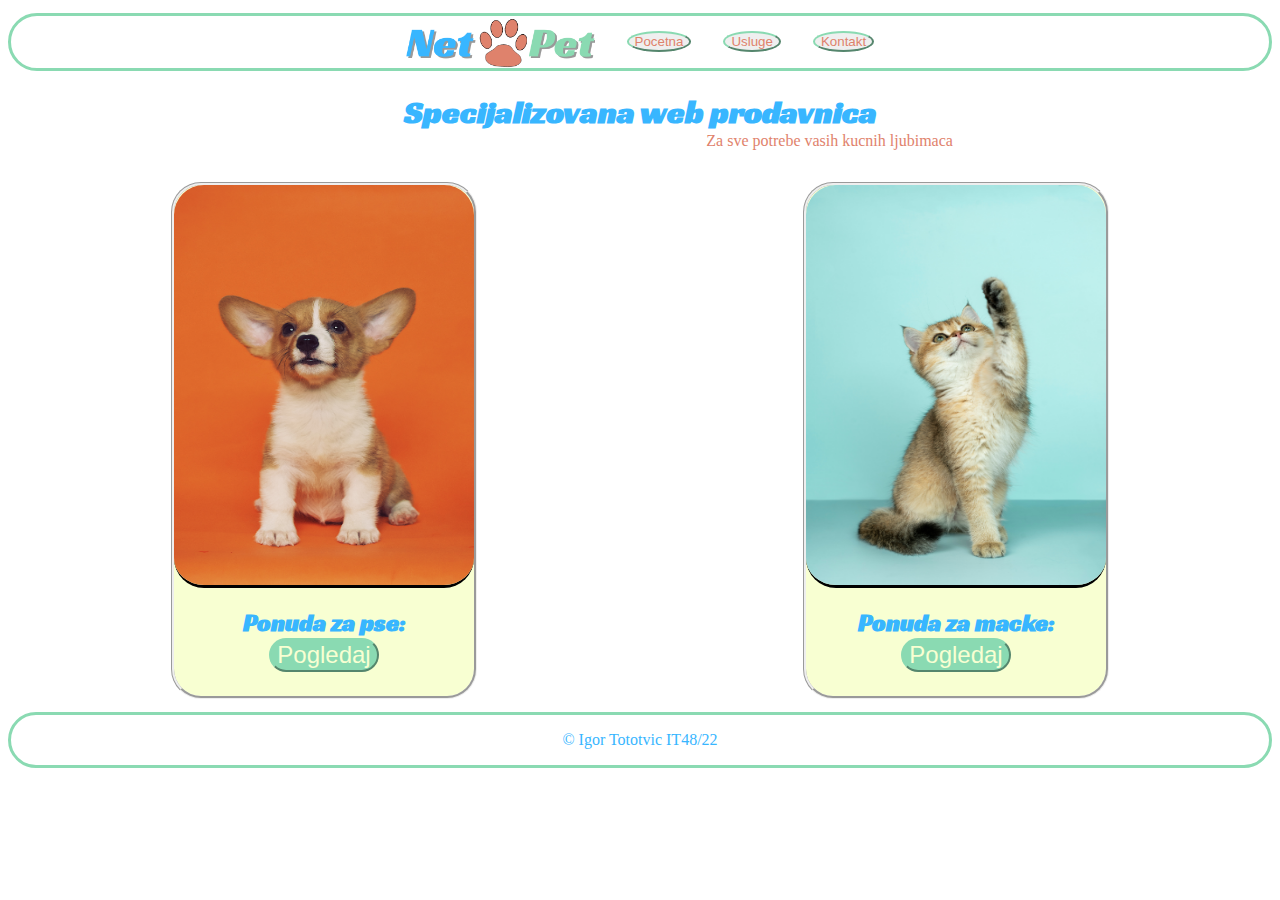
<file: index.html>
<!DOCTYPE html>
<html lang="en">
  <head>
    
<!-- Google tag (gtag.js) -->
<script async src="https://www.googletagmanager.com/gtag/js?id=G-9HD1T4020W"></script>
<script>
  window.dataLayer = window.dataLayer || [];
  function gtag(){dataLayer.push(arguments);}
  gtag('js', new Date());

  gtag('config', 'G-9HD1T4020W');
</script>

    <meta charset="UTF-8" />
    <meta name="viewport" content="width=device-width, initial-scale=1.0" />
    <link rel="icon" href="./apple-icon-114x114.png"/>
    <link rel="preconnect" href="https://fonts.googleapis.com">
<link rel="preconnect" href="https://fonts.gstatic.com" crossorigin>
<link href="https://fonts.googleapis.com/css2?family=Racing+Sans+One&display=swap" rel="stylesheet">
    <title>Pet Shop</title>
<meta name="description" content="Pet shop prodavnica Net Pet specijalizovana za sve potrebe vaših kućnih ljubimaca. U ponudi: hrana, igračke, pesak za mačke, kućice i još mnogo toga."/>
<meta name="keywords" content="pet shop, pet store, prodavnica, kućni ljubimci, hrana, igračke, pesak za mačke, kućice"/>
<meta property="og:title" content="Net Pet Shop - Pet Store" />
<meta property="og:description" content="Specijalizovana prodavnica za sve potrebe vaših kućnih ljubimaca." />
<meta property="og:image" content="https://raw.githubusercontent.com/IgorTotovic/Pet-shop/main/assets/pas.jpg" />
<meta property="og:url" content="https://igortotovic.github.io/Pet-shop/index.html" />
    <meta property="og:type" content="website" />

    <link
      href="https://fonts.googleapis.com/css2?family=DM+Serif+Display&family=Libre+Baskerville&family=Racing+Sans+One&family=Sorts+Mill+Goudy&display=swap"
      rel="stylesheet"
    />
    <link rel="stylesheet" href="./style/style.css">
  </head>
  <body>
   <div id="fb-root"></div>
<script async defer crossorigin="anonymous" src="https://connect.facebook.net/en_US/sdk.js#xfbml=1&version=v21.0"></script>
    <nav>
      <img src="./assets/pet shop log 1.png" alt="logo firme" />
      <button class="meni-dugme"><a href="./index.html">Pocetna</a></button>
      <button class="meni-dugme"><a href="./pages/ponuda.html">Usluge</a></button>
      <button class="meni-dugme"><a href="./pages/contact.html">Kontakt</a></button>
    </nav>
    <header>
      <h1>Specijalizovana web prodavnica</h1>
      <p>Za sve potrebe vasih kucnih ljubimaca</p>
    </header>
    <div id="fb-root"></div>
<script async defer crossorigin="anonymous" src="https://connect.facebook.net/hr_HR/sdk.js#xfbml=1&version=v21.0"></script>
    <article>

      <div class="a-kontener">
      <img  src="./assets/pas.jpg"/ alt="slika psa" width="300" height="200">
      <h2>Ponuda za pse:</h2>
      <button ><a href="./pages/ponuda.html">Pogledaj</a></button>
      
      </div>
      
    <div class="a-kontener">
      <img  src="./assets/macka.jpg" alt="slika macke"  width="300" height="200"/>
      <h2>Ponuda za macke:</h2>
      <button><a href="./pages/ponuda.html">Pogledaj</a></button></button>
       
    <div>
    </article>
    <footer>
      <p>© Igor Tototvic IT48/22</p>
      <div class="fb-like" data-href="https://igortotovic.github.io/Pet-shop/index.html" data-width="" data-layout="" data-action="" data-size="" data-share="true"></div>
    </footer>
  </body>
</html>
</file>
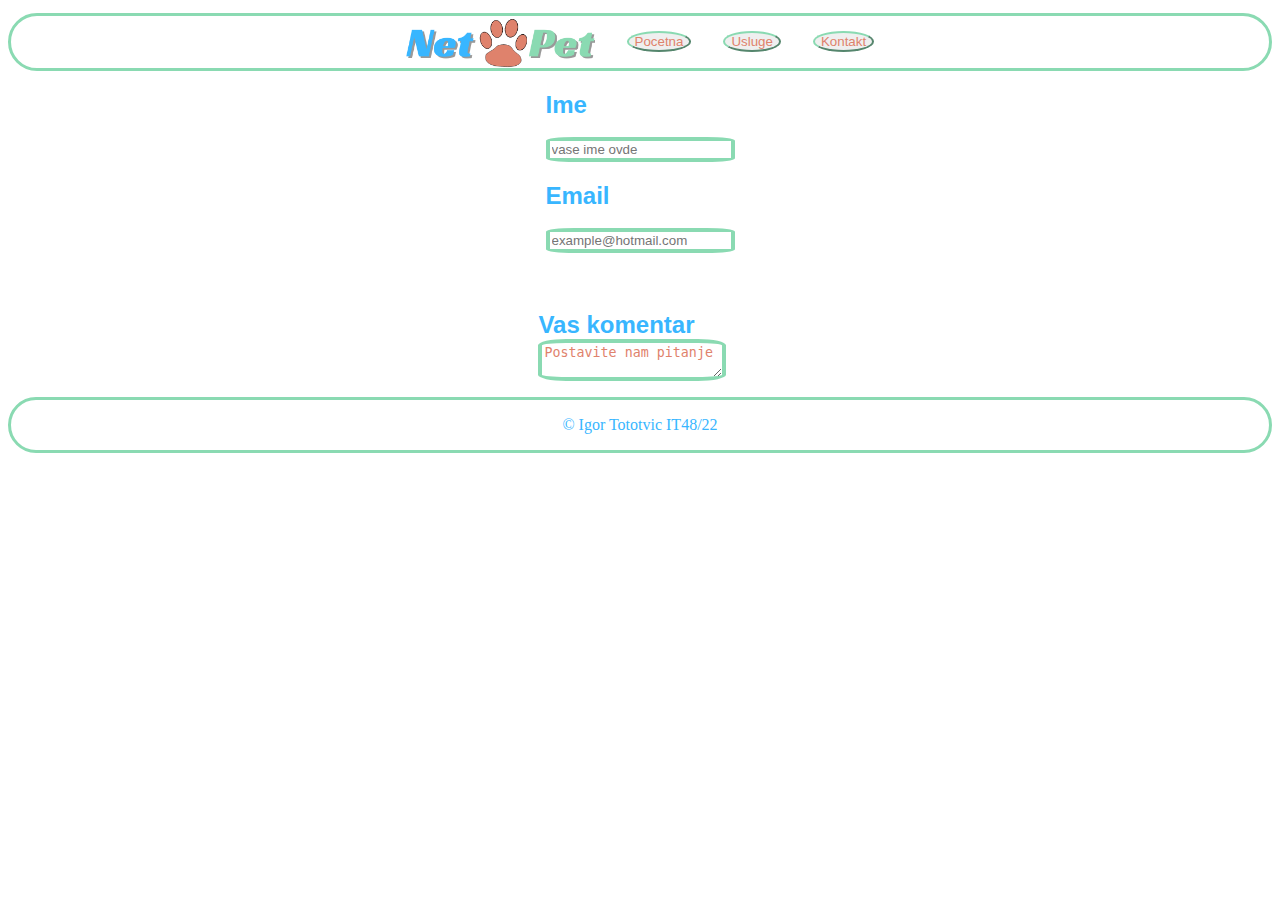
<file: pages/contact.html>
<!DOCTYPE html>
<html lang="en">
  <head>
    <meta charset="UTF-8" />
    <meta name="viewport" content="width=device-width, initial-scale=1.0" />
    <link rel="stylesheet" href="../style/style.css" />
    <title>Pet shop contact</title>
  </head>
  <body>
    <nav>
      <img src="../assets//pet shop log 1.png" alt="logo firme" />
      <button class="meni-dugme"><a href="/index.html">Pocetna</a></button>
      <button class="meni-dugme">
        <a href="../pages/ponuda.html">Usluge</a>
      </button>
      <button class="meni-dugme">
        <a href="../pages/contact.html">Kontakt</a>
      </button>
    </nav>
    <div class="forma">
      <form>
        <div>
          <label for="fname"><h2>Ime</h2></label><br />
          <input
            type="text"
            id="ime"
            name="fname"
            placeholder="vase ime ovde"
          />
        </div>
        <div>
          <label for="lname"><h2>Email</h2></label><br />
          <input
            type="text"
            id="email"
            name="email"
            placeholder="example@hotmail.com"
            required
          />
        </div>
        <div class="komentari">
          <h2>Vas komentar</h2>
          <textarea name="komentar" id="komentar" maxlength="300">
Postavite nam pitanje</textarea
          >
        </div>
      </form>
    </div>
    <footer>
      <p>© Igor Tototvic IT48/22</p>
    </footer>
  </body>
</html>
</file>
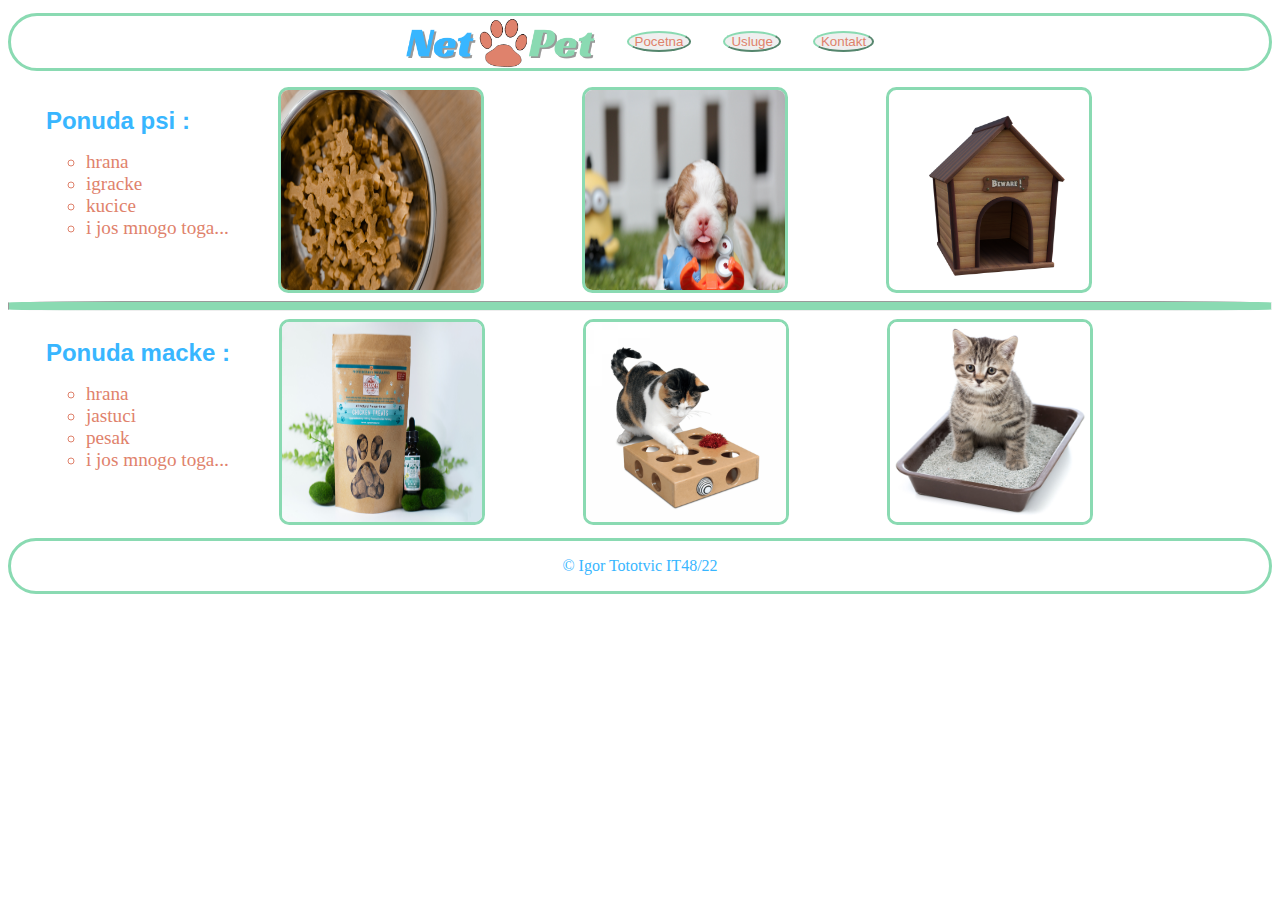
<file: pages/ponuda.html>
<!DOCTYPE html>
<html lang="en">
  <head>
    <meta charset="UTF-8" />
    <meta name="viewport" content="width=device-width, initial-scale=1.0" />
    
    <title>Pet shop about</title>
    <link rel="stylesheet" href="../style/style.css" />
  </head>
  <body>
    <nav>
      <img src="../assets/pet shop log 1.png" alt="logo firme" />
      <button class="meni-dugme"><a href="../index.html">Pocetna</a></button>
      <button class="meni-dugme">
        <a href="../pages/ponuda.html">Usluge</a>
      </button>
      <button class="meni-dugme">
        <a href="../pages/contact.html">Kontakt</a>
      </button>
    </nav>
    <div class="ponuda">
      <div class="ponuda-psi">
        <div class="ponuda-lista">
          <h2>Ponuda psi :</h2>
          <ul>
            <li>hrana</li>
            <li>igracke</li>
            <li> kucice</li>
            <li>i jos mnogo toga...</li>
          </ul>
        </div>
      <div class="ponuda-slike">
        <div class="slika"></div>
        <img src="../assets/hrana psi.jpg" alt="hrana za pse">
        <div class="slika"></div>
        <img src="../assets/igracke psi.jpg" alt="igracka za pse">
        <div class="slika-3"></div>
        <img src="../assets/psi kucica.png" alt=" kucice psi">

      </div>
      </div>
      <hr>
      <div class="ponuda-macke">
      <div class="ponuda-lista">
        <h2>Ponuda macke :</h2>
          <ul>
            <li>hrana </li>
            <li>jastuci</li>
            <li>pesak</li>
            <li>i jos mnogo toga...</li>
      </div>
      <div class="ponuda-slike">
        <div class="slika"></div>
        <img src="../assets/hrana macke.jpg" alt="hrana za macke">
        <div class="slika"></div>
        <img src="../assets/igracke macke.png" alt="hrana za macke">
        <div class="slika"></div>
        <img src="../assets/pesak_za_macke.jpg" alt="">
      </div>
      </div>
    </div>
    <footer>
      <p>© Igor Tototvic IT48/22</p>
    </footer>
  </body>
</html>
</file>
<file: style/style.css>
body {
  margin-top: 1%;
  margin-bottom: 1%;
}

nav {
  display: flex;
  border: 0.2rem solid;
  border-color: #8adab2;
  border-radius: 30px;
  align-items: center;
  justify-content: center;
  gap: 2rem;
  margin: 0%;
}
nav img {
  height: 15%;
  width: 15%;
}
nav button {
  border-radius: 50%;
  border-color: #8adab2;
}
nav a {
  color: #df826c;
  text-decoration: none;
}
nav a:hover {
  color: #38b6ff;
}
header {
  display: flex;
  flex-wrap: wrap;
  flex-direction: column;
  justify-content: center;
  align-items: center;
}
h1 {
  margin-bottom: 0%;
  padding: 0%;
  color: #38b6ff;
  font-family: "Racing Sans One", sans-serif;
}
header p {
  margin-top: 0%;
  padding-top: 0%;
  margin-left: 30%;
  color: #df826c;
  margin-bottom: 0%;
  padding-bottom: 0%;
}
article {
  display: flex;

  justify-content: space-around;
}
.a-kontener {
  border-style: groove;
  border-radius: 30px;
  margin-top: 3%;
  background: #f8ffd2;
  display: flex;
  flex-direction: column;
  align-items: center;
  justify-content: center;
}
.a-kontener img {
  height: 400px;
  border-radius: 30px;
  margin-top: 1em;
  padding-top: 0%;
  margin: 0%;
  border-bottom: solid;
}
.a-kontener {
  border-style: groove;
  border-radius: 30px;
  margin-top: 2rem;
  background: #f8ffd2;
}
.a-kontener img {
  height: 400px;
  border-radius: 30px;
  margin-top: 2em;
  padding-top: 0%;
  margin: 0%;
  border-bottom: solid;
}
.a-kontener h2 {
  color: #38b6ff;
}
.a-kontener button {
  color: #f8ffd2;
  font-size: 1.5rem;
  text-align: center;
  margin-bottom: 1.5rem;
  border-radius: 50px;
  border-color: #8adab2;
  background-color: #8adab2;
}
.a-kontener a {
  color: #f8ffd2;
  text-decoration: none;
}
.a-kontener a:visited {
  color: #f8ffd2;
  text-decoration: none;
}
.a-kontener a:hover {
  color: #38b6ff;
}
footer {
  border: 0.2rem solid #8adab2;
  border-radius: 30px;
  margin-top: 1%;
}
footer p {
  text-align: center;
  color: #38b6ff;
  font-size: 1rem;
  animation-name: moja-animacija;
  animation-duration: 10s;
  animation-iteration-count: infinite;
}
@keyframes moja-animacija {
  0% {
    color: #8adab2;
  }

  50% {
    color: #38b6ff;
  }
  100% {
    color: #df826c;
  }
}
.ponuda-slike {
  height: 20%;
  width: 20%;
}
h2 {
  margin-bottom: 0%;
  padding: 0%;
  color: #38b6ff;
  font-family: "Racing Sans One", sans-serif;
}
ul li {
  color: #df826c;
  font-size: larger;
}
hr {
  height: 0.5rem;
  border-radius: 15%;

  background-color: #8adab2;
}
.ponuda {
  margin-top: 1rem;
  
}
.ponuda-psi {
  display: flex;
  flex-direction: row;
  margin-left: 3%;
}
.ponuda-macke {
  display: flex;
  flex-direction: row;
  margin-left: 3%;
}
.ponuda-slike {
  display: flex;
  flex-direction: row;
  gap: 20%;
}
.ponuda-slike img {
  
  height: 200px;
  width: 200px;
  border-radius: 5%;
  border: 3px solid #8adab2;
}
ul li {
  list-style-type: circle;
}
form {
  display: flex;
  justify-content: center;
  align-items: center;
  flex-direction: column;
}
.komentari {
  margin-top: 3%;
  margin-right: 1.2%;
}
input {
  border-radius: 15%;
  border: 4px solid #8adab2;
  color: #df826c;
}
textarea {
  border-radius: 15%;
  border: 4px solid #8adab2;
  color: #df826c;
}
@media screen and (@media screen and (min-width: 300px) and (max-width:375px)  {) {
}
article {
  display: flex;
  flex-wrap: wrap;
  justify-content: space-around;
}

.ponuda{
  display: flex;
  flex-direction: column;
  margin-top: 1rem;
  
}
.ponuda-psi{
  margin-left: 3%;
}
.ponuda-macke
{margin-left: 3%;}
.ponuda-slike {
  margin-left: 15%;
  margin-bottom: 8%;
  
}
@media screen and (max-width: 768px) {
}
article {
  display: flex;
  flex-wrap: wrap;
  justify-content: space-around;
}
.ponuda{
  display: flex;
  flex-direction: column;
  margin-top: 1rem;
  
}
.ponuda-psi{
  margin-left: 3%;
}
.ponuda-macke
{margin-left: 3%;}
.ponuda-slike {
  margin-left: 15%;
  margin-bottom: 8%;
  
}
</file>
